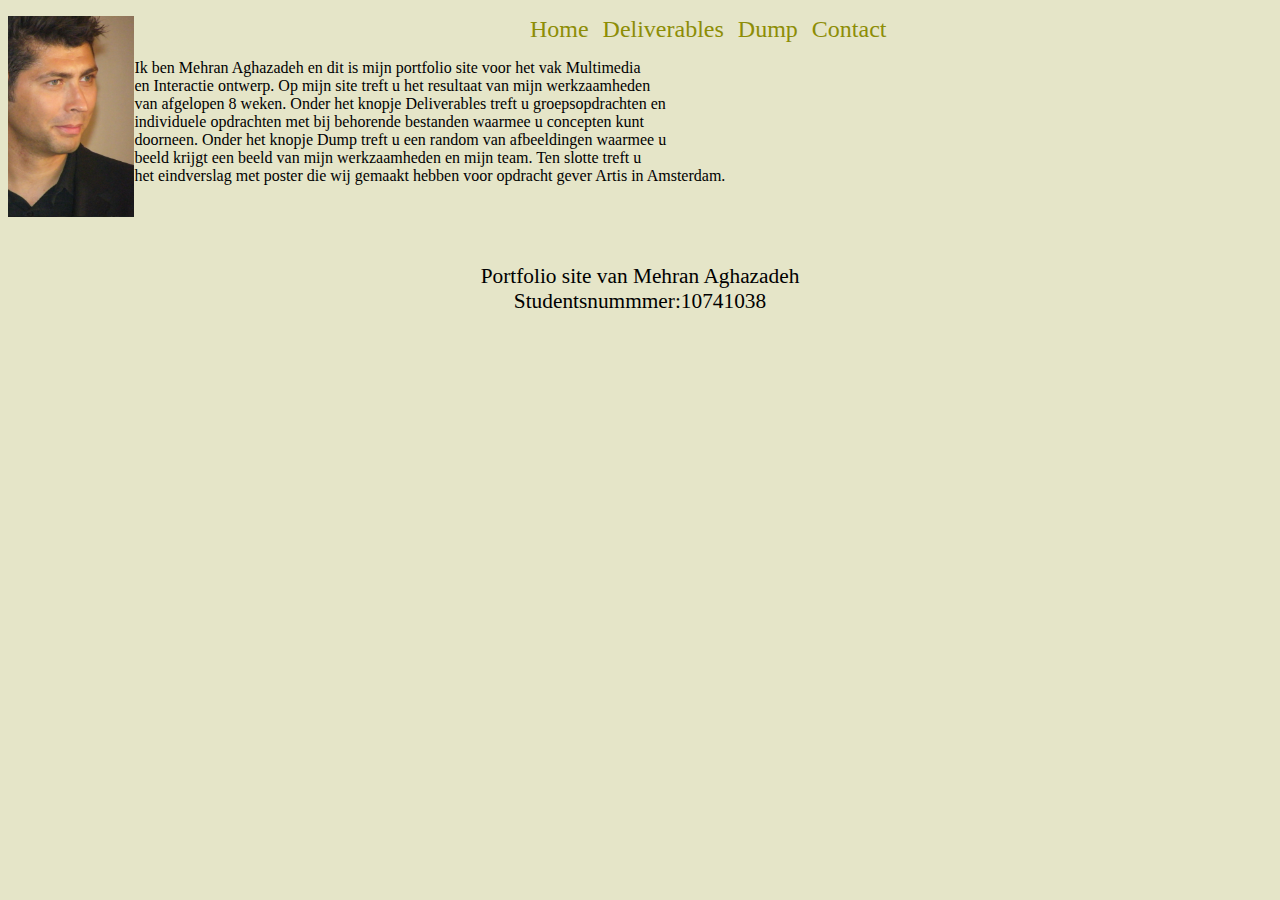
<file: index.html>
<!DOCTYPE html>
	<html>
		<head>
			<link type="text/css" rel="stylesheet" href="css/default.css"/>
			<title>Portfolio site van Mehran Aghazadeh</title>
			</head>
		<body>
		<img src="pasfoto.jpg" class="foto">
		
	<p class="header">Portfolio site van Mehran Aghazadeh<br>Studentsnummmer:10741038
</p>

			<div class="nav">
				<ul> 	
					
					<li><a href="index.html"> Home</a></li>
					<li><a href="deliverables.html">Deliverables</a></li>
					<li><a href="Dump.html">Dump</a></li>
					<li><a href="contact.html">Contact</a></li>
					
			</div>	
			
			<div><p>
						Ik ben Mehran Aghazadeh en dit is mijn portfolio site voor het vak Multimedia <br>
						en Interactie ontwerp. Op mijn site treft u het resultaat van mijn werkzaamheden<br>
						van afgelopen 8 weken. Onder het knopje Deliverables treft u groepsopdrachten en<br> 
						individuele opdrachten met bij behorende bestanden waarmee u concepten kunt <br>
						doorneen. Onder het knopje Dump treft u een random van afbeeldingen waarmee u <br>
						beeld krijgt een beeld van mijn werkzaamheden en mijn team. Ten slotte treft u <br>
						het eindverslag met poster die wij gemaakt hebben voor opdracht gever Artis in Amsterdam.
				</p></div>
			<body>

			
			
		</body>
	</html>
</file>
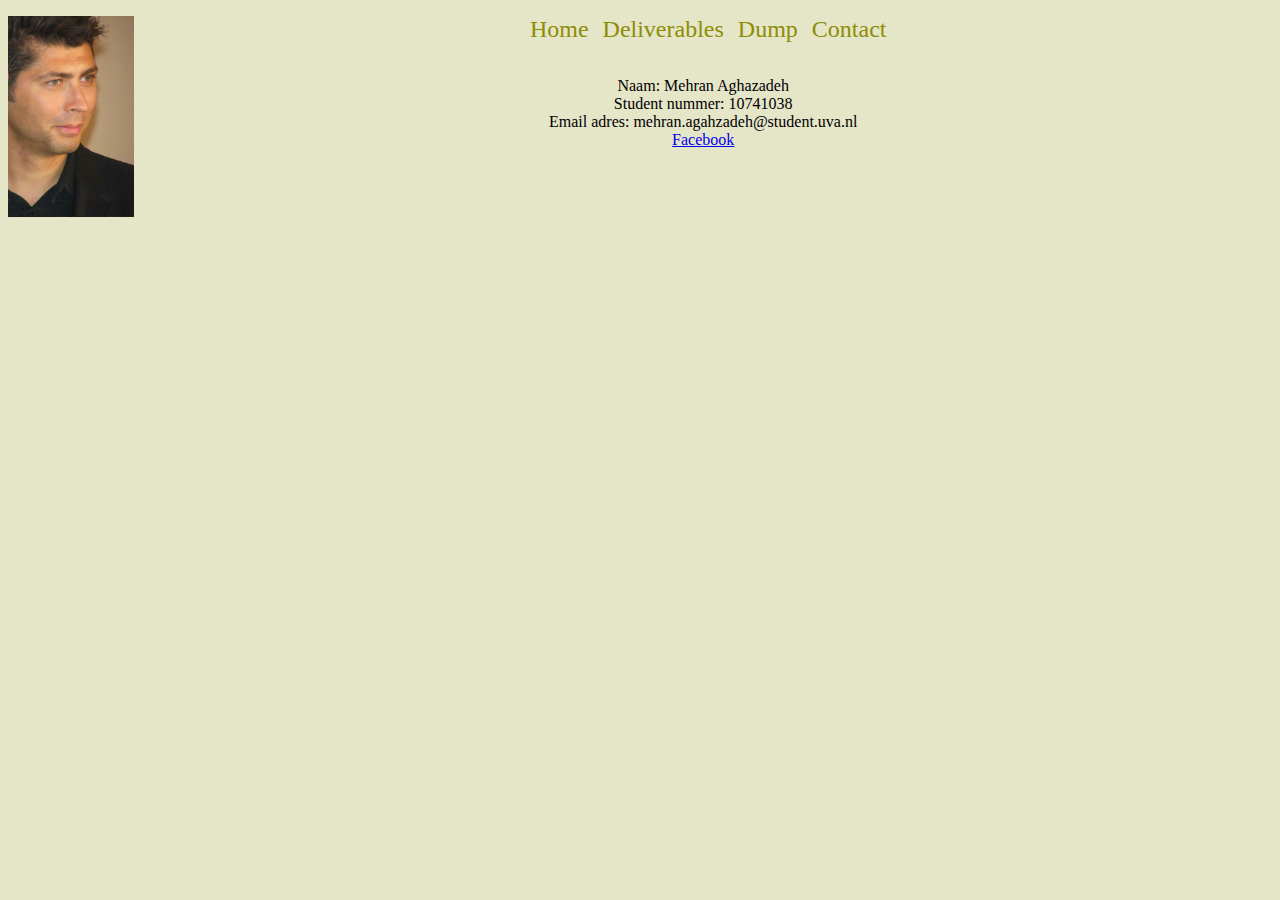
<file: Contact.html>
<!DOCTYPE html>
	<html>
		<head>
			<link type="text/css" rel="stylesheet" href="css/default.css"/>
			<title>Portfolio site van Mehran Aghazadeh</title>
			</head>
		<body>
		<img src="pasfoto.jpg" class="foto">
		

			<div class="nav">
				<ul> 	
					
					<li><a href="index.html"> Home</a></li>
					<li><a href="deliverables.html">Deliverables</a></li>
					<li><a href="Dump.html">Dump</a></li>
					<li><a href="contact.html">Contact</a></li>
					
			</div>	
			
		                        <p class="contact"> <br>Naam: Mehran Aghazadeh
                                <br>Student nummer: 10741038
                                <br>Email adres: mehran.agahzadeh@student.uva.nl
                                <br><a href="https://www.facebook.com/mehran0031">Facebook</a>
					
	</p>	
		
	</body>
</html>
</file>
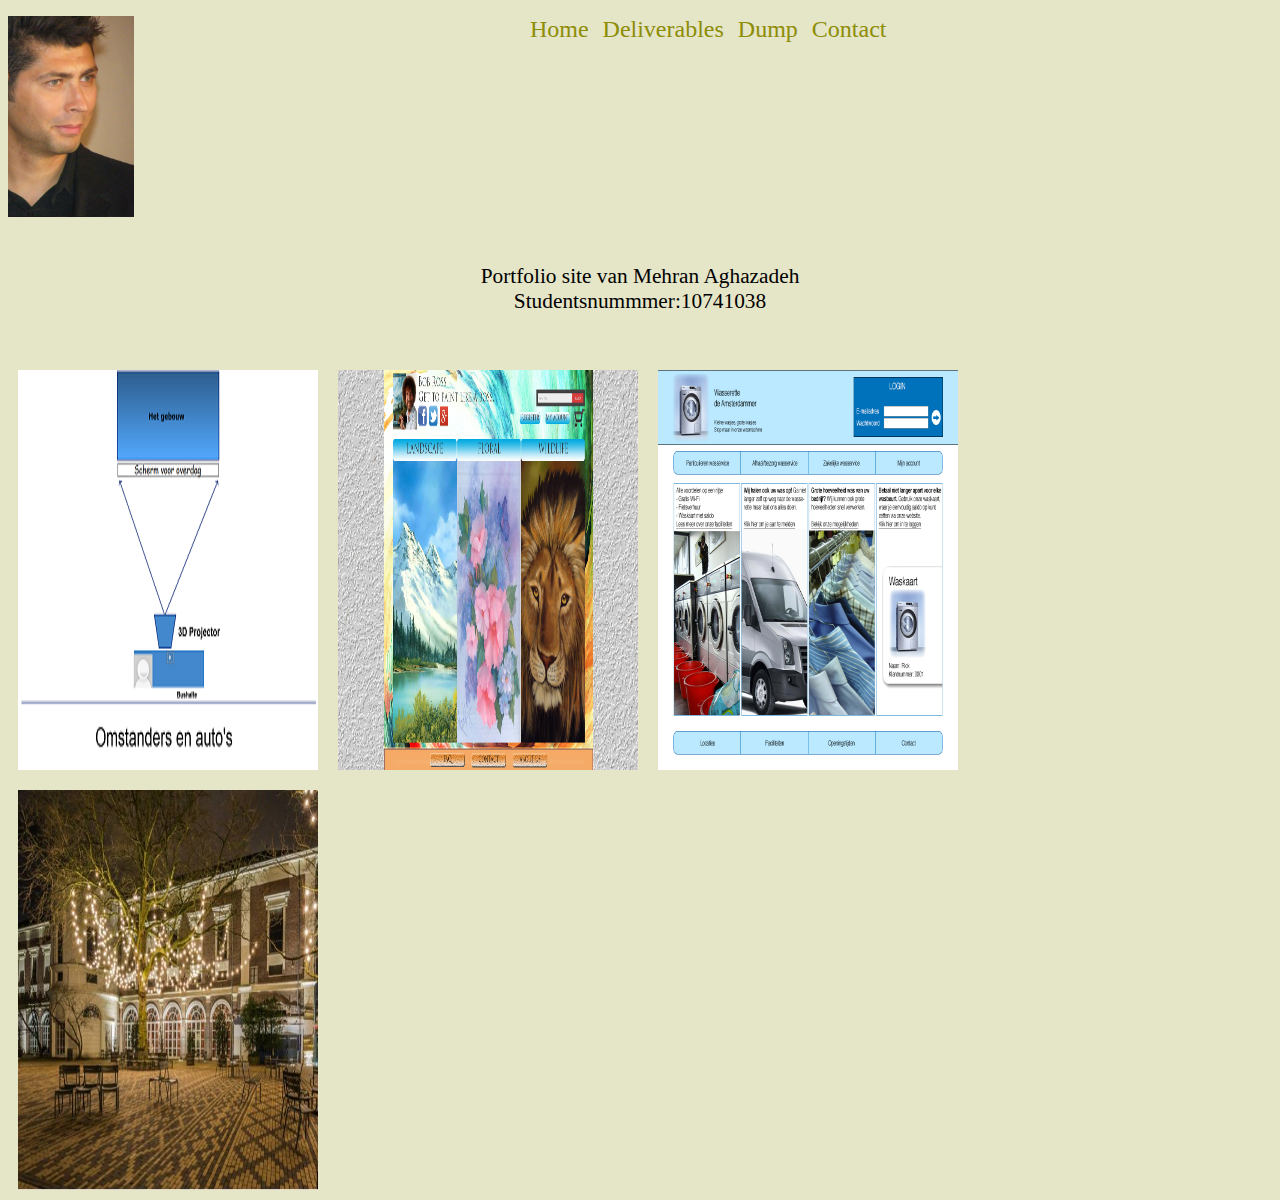
<file: deliverables.html>
<!DOCTYPE html>
	<html>
		<head>
			<link type="text/css" rel="stylesheet" href="css/default.css"/>
			<title>Portfolio site van Mehran Aghazadeh</title>
			</head>
		<body>
		<img src="pasfoto.jpg" class="foto">
		
	<p class="header">Portfolio site van Mehran Aghazadeh<br>Studentsnummmer:10741038
</p>

			<div class="nav">
				<ul> 	
					
					<li><a href="index.html"> Home</a></li>
					<li><a href="deliverables.html">Deliverables</a></li>
					<li><a href="Dump.html">Dump</a></li>
					<li><a href="contact.html">Contact</a></li>
					
			</div>	
			
		<div>
			<div class="dump"><a href="week-1-individuele-opdracht.pdf" target= "_blank"><img src="Dump/individueelopdrachtweek1.jpg"></div></a>
            <div class="dump"><a href="week3/GROEPSOPDRACHT-week-3-Bob-Ross.pdf" target= "_blank"><img src="Dump/groepsopdarchtweek3.jpg"></div></a>
            <div class="dump"><a href="week3/GROEPSOPDRACHT-week-3-Bob-Ross.pdf" target= "_blank"><img src="Dump/week4groepsopdrachtwasserette.jpg"></div></a>
			<div class="dump"><a href="http://www.oliviervanthof.nl/Presentatie%202.pdf" target= "_blank"><img src="Dump/11063095_10152788890858175_1503865212_n.jpg"></div></a>
        
		</div>
		
	
    </body>
</html>
</file>
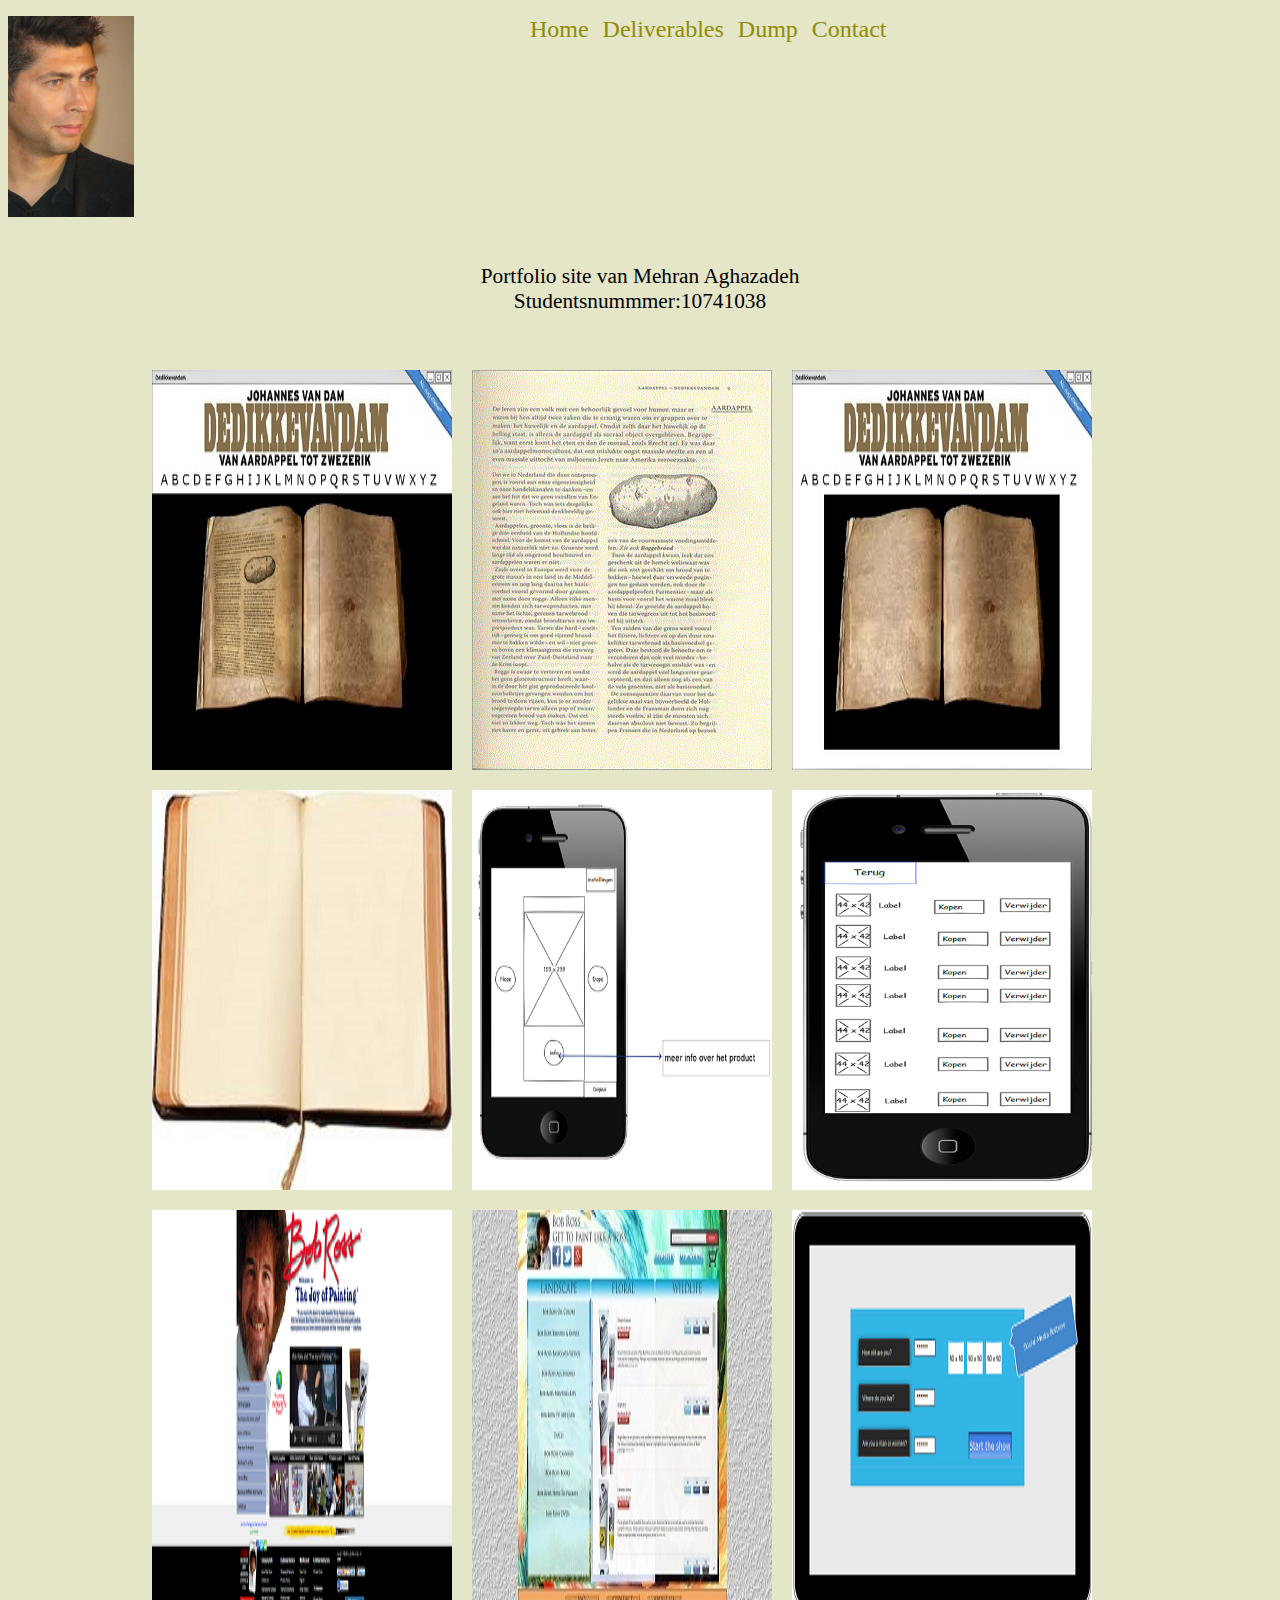
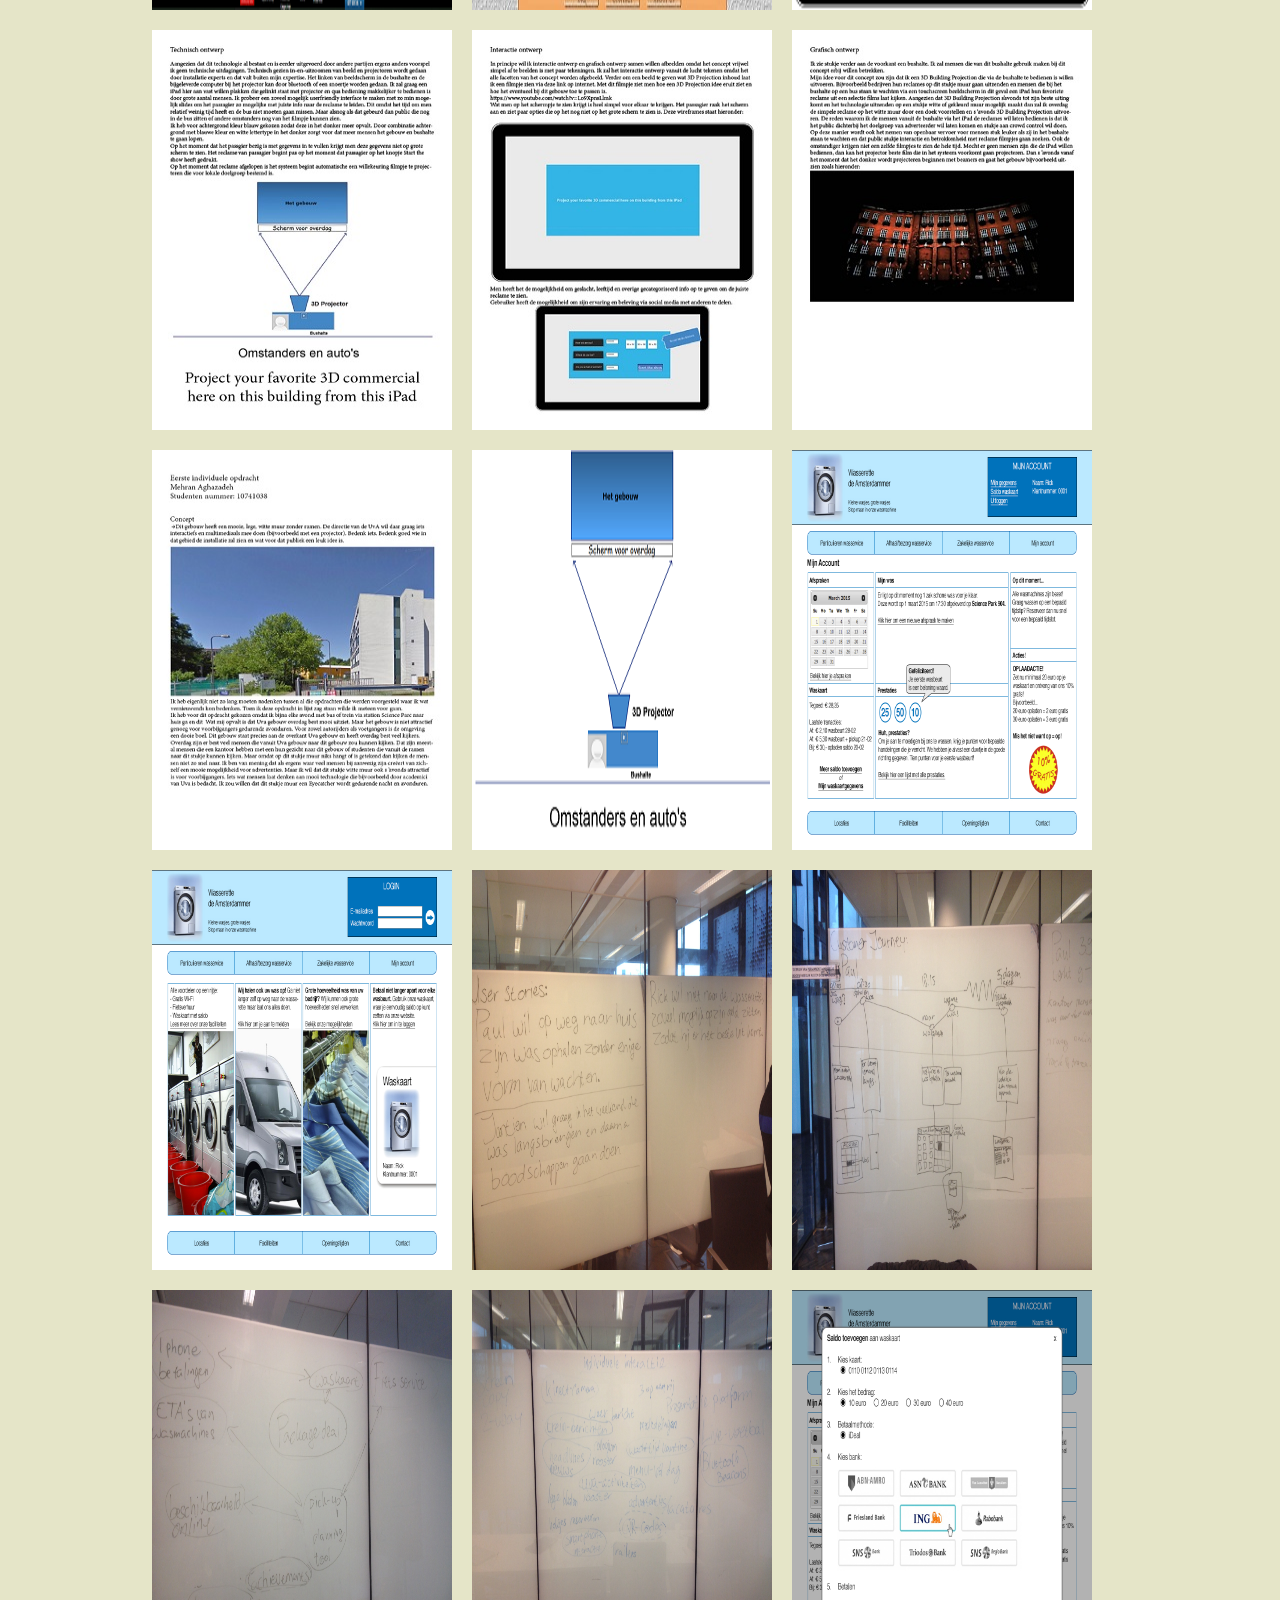
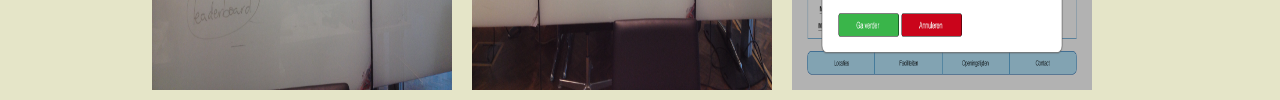
<file: Dump.html>
<!DOCTYPE html>
	<html>
		<head>
			<link type="text/css" rel="stylesheet" href="css/default.css"/>
			<title>Portfolio site van Mehran Aghazadeh</title>
			</head>
		<body>
		<img src="pasfoto.jpg" class="foto">
		
	<p class="header">Portfolio site van Mehran Aghazadeh<br>Studentsnummmer:10741038
</p>

			<div class="nav">
				<ul> 	
					
					<li><a href="index.html"> Home</a></li>
					<li><a href="deliverables.html">Deliverables</a></li>
					<li><a href="Dump.html">Dump</a></li>
					<li><a href="contact.html">Contact</a></li>
					
			</div>	
			
		
		<div class="container">
			
			<div class="dump"><img src="Dump/weeka1basis foto voor the homepage.psda-Hersteld.jpg"></div>
			<div class="dump"><img src="Dump/week1eerste-versie-dikke.jpg"></div>
			<div class="dump"><img src="Dump/week1basis foto voor the homepage.psda.jpg"></div>
			<div class="dump"><img src="Dump/week1eersteafbeeding.jpg"></div>
			<div class="dump"><img src="Dump/Untitled Page.jpg"></div>
			<div class="dump"><img src="Dump/dopelijst.jpg"></div>
			<div class="dump"><img src="Dump/eerstegroepsopdracht.jpg"></div>
			<div class="dump"><img src="Dump/bobrosshomeshop.jpg"></div>
			<div class="dump"><img src="Dump/Gegegevens van pasagier.jpg"></div>
			<div class="dump"><img src="Dump/eerste-individuele-opdracht4.jpg"></div>
			<div class="dump"><img src="Dump/eerste-individuele-opdracht3.jpg"></div>
			<div class="dump"><img src="Dump/eerste-individuele-opdracht2.jpg"></div>
			<div class="dump"><img src="Dump/eerste-individuele-opdracht.jpg"></div>
			<div class="dump"><img src="Dump/Ontwerp Overdag vanuit de lucht.jpg"></div>
			<div class="dump"><img src="Dump/account.jpg"></div>
			<div class="dump"><img src="Dump/home.jpg"></div>
			<div class="dump"><img src="Dump/image00004.jpg"></div>
			<div class="dump"><img src="Dump/image00003.jpg"></div>
			<div class="dump"><img src="Dump/image00002.jpg"></div>
			<div class="dump"><img src="Dump/image00001.jpg"></div>
			<div class="dump"><img src="Dump/saldoopladen.jpg"></div>
			
					
		</div>
				
	</body>
</html>
</file>
<file: css/default.css>
.nav a { 
	text-decoration: none;
	color:#8D8D06;
}
.nav a:hover{
	text-decoration: underlined;
	text-align:center;
	font-size: 21pt;
	color: #154B01;	
}

.nav {	
	text-align: center;
}
.nav ul li{
	
	color: black;
	width: 300px;
    border-radius:0px;
	display: inline;
	font-family: Verdana;
	font-weight: none;
	text-align: center;
	padding-top: 25px;
	padding-bottom: 25px;
	padding-bottom: 25px;
	padding-left: 10px;
	font-size: 18pt;
}
.nav ul h3 {
	text-align: right;
	
}
.nav ul h3 li{
	list-style-type: none;
    margin: 0;
    padding: 0;
}

.header{ 
	font-family: Verdana;
	text-align: center;
	padding-top: 25px;
	padding-bottom: 25px;
	color: black;
	font-size: 16pt; 
	width: 100%;
	float: left;
}
body{
	background-color:#E5E5C8;
 }
 
.foto{
	width: 10%;
	height:10%;
	float: left;
/*	margin-left:30px;
	margin-top: 30px;*/
}
.contact{
	text-decoration: underlined;
	text-align: center;
	font-size: 12pt;
	position: center;
}

.container{
	width: 996px;
	margin: 0 auto;
	height: 2000px;
}
 
.dump{
    border: 0px;
	margin: 10px;
	height: 400px;
    float: left;
}

.dump img{
	height: 400px;
	width: 300px;
	float: right;
}
</file>
